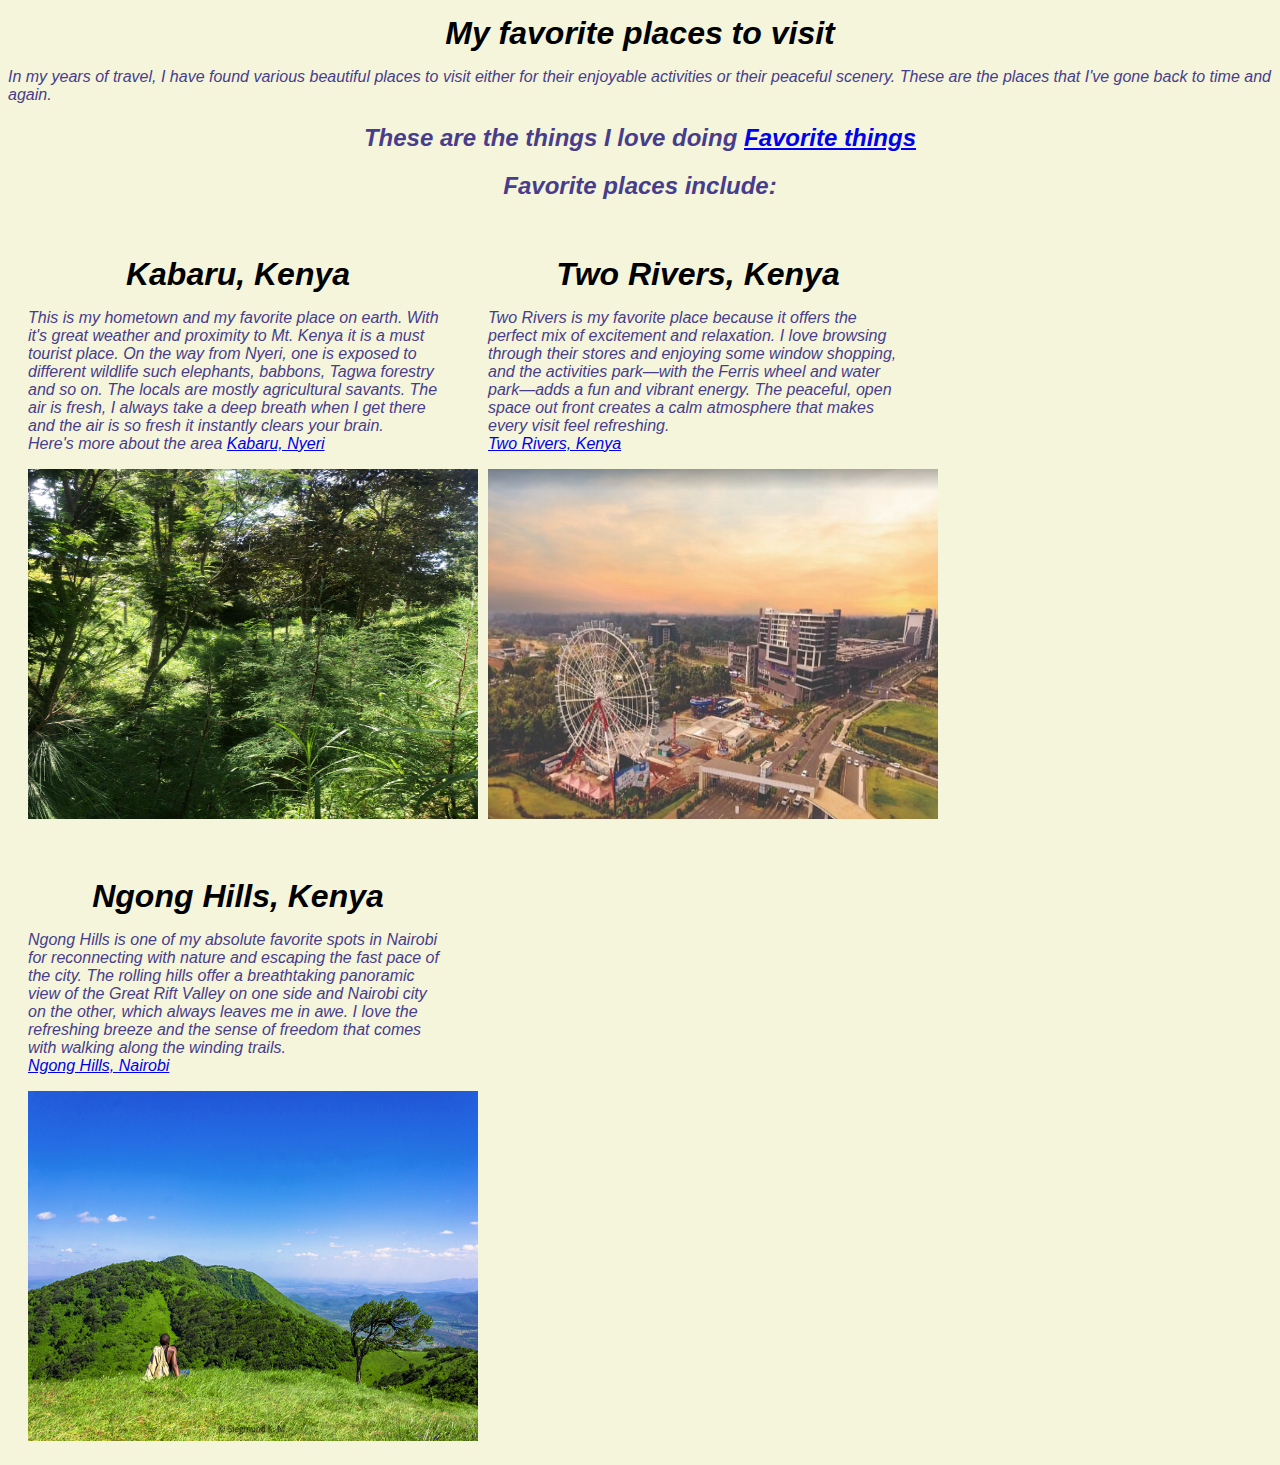
<file: index.html>
<!DOCTYPE html>
<html lang="en">

<head>
    <meta charset="UTF-8">
    <meta name="viewport" content="width=device-width, initial-scale=1.0">
    <link rel="stylesheet" href="./index.css" type="text/css">
    <link rel="shortcut icon" href="./images/tracking.png" type="image/x-icon">
    <title>Cynthia Mugo Favorites</title>
</head>

<body>
    <h1>My favorite places to visit</h1>
    <p>In my years of travel, I have found various beautiful places to visit either for their enjoyable activities
        or their peaceful scenery. These are the places that I've gone back to time and again.
    </p>
    <h2>These are the things I love doing <a href="./favorite-things.html">Favorite things</a></h2>
    <h2>Favorite places include:</h2>
    <section class="column">
        <div>
            <h1>Kabaru, Kenya</h1>
            <p>This is my hometown and my favorite place on earth. With it's great weather and proximity to Mt. Kenya it is a must tourist place.
                On the way from Nyeri, one is exposed to different wildlife such elephants, babbons, Tagwa forestry and so on. The locals are mostly
                agricultural savants. The air is fresh, I always take a deep breath when I get there and the air is so fresh it instantly clears your brain.
                <br>Here's more about the area <a href="https://www.mindat.org/feature-195815.html" target="_blank">Kabaru, Nyeri</a>
            </p>
        </div>
        <img src="./images/IMG-20250409-WA0003[1].jpg" alt="Scenery of Kabaru, Nyeri">
    </section>
    <section class="column">
        <div>
            <h1>Two Rivers, Kenya</h1>
            <p>Two Rivers is my favorite place because it offers the perfect mix of excitement and relaxation. 
                I love browsing through their stores and enjoying some window shopping, and the activities park—with 
                the Ferris wheel and water park—adds a fun and vibrant energy. The peaceful, open space out front creates a calm atmosphere that makes every visit feel refreshing. 
                <a href="https://tworiversmall.com/home/" target="_blank"><br>Two Rivers, Kenya</a>
            </p>
        </div>
        <img src="./images/Screenshot (193).png" alt="Overview of Two Rivers, Nairobi">
    </section>
    <section class="column">
        <div>
            <h1>Ngong Hills, Kenya</h1>
            <p>Ngong Hills is one of my absolute favorite spots in Nairobi for reconnecting with nature and escaping the 
                fast pace of the city. The rolling hills offer a breathtaking panoramic view of the Great Rift Valley on one 
                side and Nairobi city on the other, which always leaves me in awe. I love the refreshing breeze and the sense of 
                freedom that comes with walking along the winding trails. <a href="https://en.wikipedia.org/wiki/Ngong_Hills" target="_blank"> <br>Ngong Hills, Nairobi</a>
            </p>
        </div>
        <img src="./images/Ngong-Hills.jpg" alt="Ngong Hills, Nairobi">
    </section>

</body>

</html>
</file>
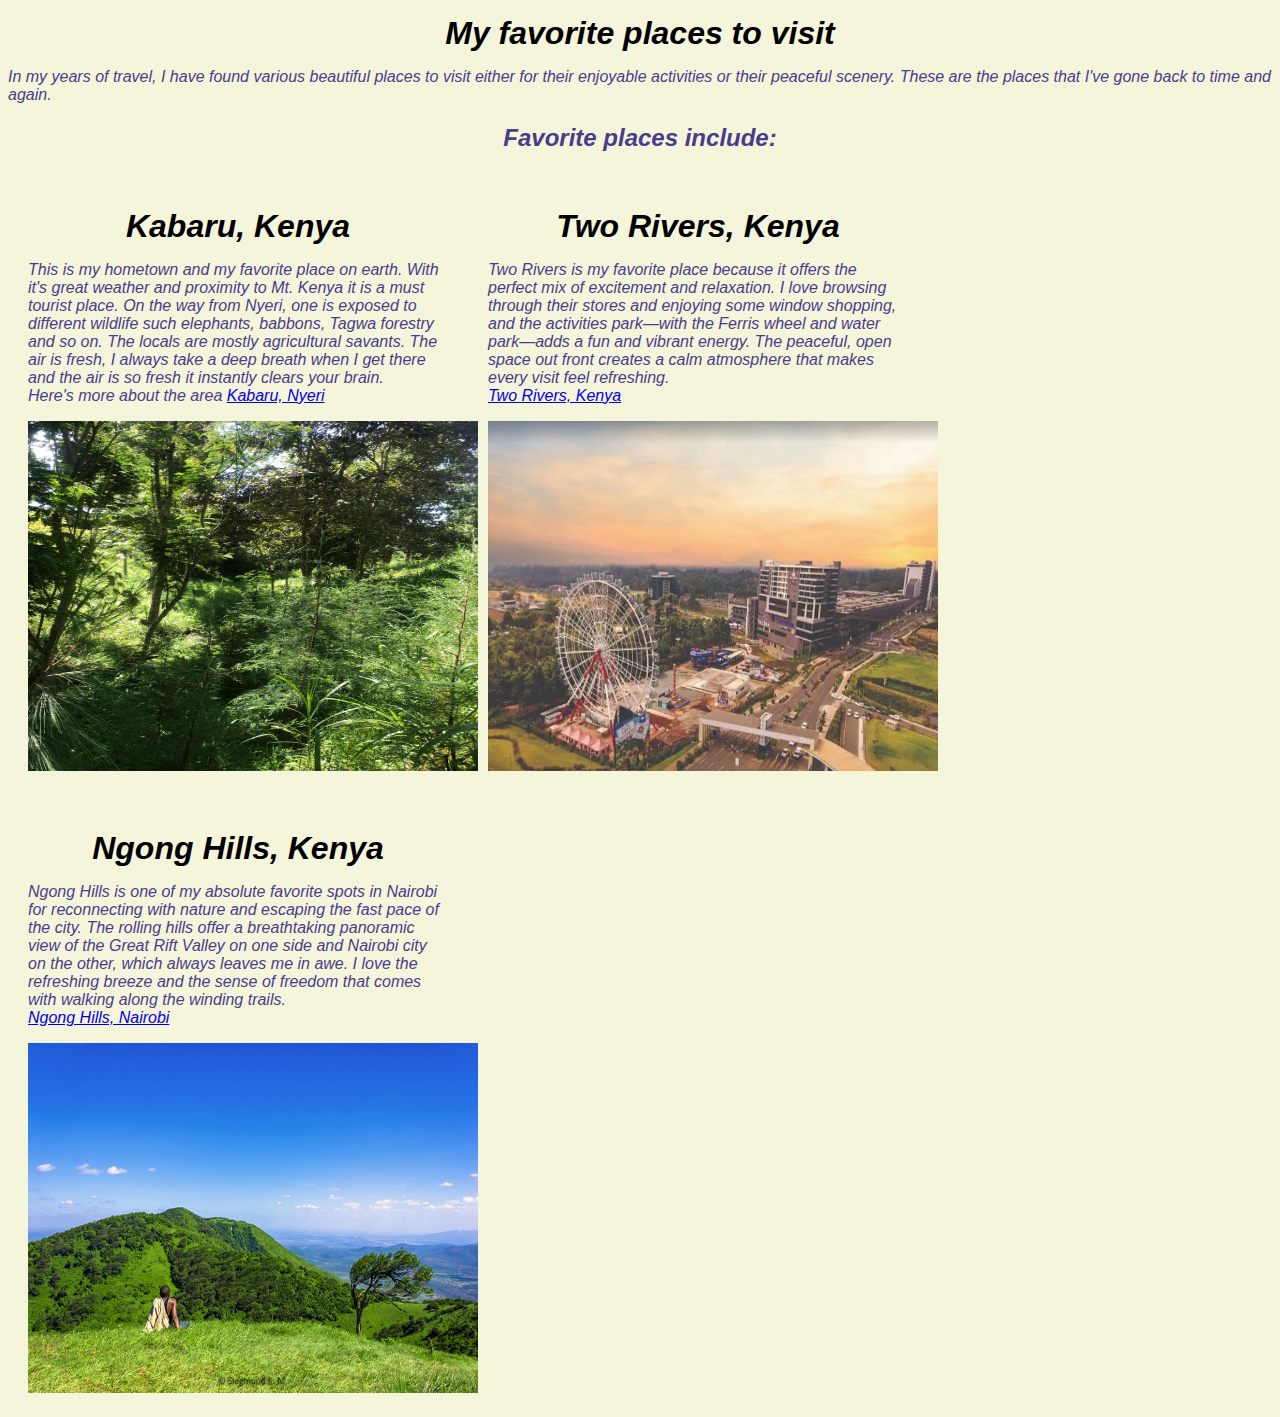
<file: favorite-places.html>
<!DOCTYPE html>
<html lang="en">

<head>
    <meta charset="UTF-8">
    <meta name="viewport" content="width=device-width, initial-scale=1.0">
    <link rel="stylesheet" href="/bothstyles.css" type="text/css">
    <link rel="shortcut icon" href="/images/tracking.png" type="image/x-icon">
    <title>Cynthia Mugo Favorites</title>
</head>

<body>
    <h1>My favorite places to visit</h1>
    <p>In my years of travel, I have found various beautiful places to visit either for their enjoyable activities
        or their peaceful scenery. These are the places that I've gone back to time and again.
    </p>
    <h2>Favorite places include:</h2>
    <section class="column">
        <div>
            <h1>Kabaru, Kenya</h1>
            <p>This is my hometown and my favorite place on earth. With it's great weather and proximity to Mt. Kenya it is a must tourist place.
                On the way from Nyeri, one is exposed to different wildlife such elephants, babbons, Tagwa forestry and so on. The locals are mostly
                agricultural savants. The air is fresh, I always take a deep breath when I get there and the air is so fresh it instantly clears your brain.
                <br>Here's more about the area <a href="https://www.mindat.org/feature-195815.html" target="_blank">Kabaru, Nyeri</a>
            </p>
        </div>
        <img src="/images/IMG-20250409-WA0003[1].jpg" alt="Scenery of Kabaru, Nyeri">
    </section>
    <section class="column">
        <div>
            <h1>Two Rivers, Kenya</h1>
            <p>Two Rivers is my favorite place because it offers the perfect mix of excitement and relaxation. 
                I love browsing through their stores and enjoying some window shopping, and the activities park—with 
                the Ferris wheel and water park—adds a fun and vibrant energy. The peaceful, open space out front creates a calm atmosphere that makes every visit feel refreshing. 
                <a href="https://tworiversmall.com/home/" target="_blank"><br>Two Rivers, Kenya</a>
            </p>
        </div>
        <img src="/images/Screenshot (193).png" alt="Overview of Two Rivers, Nairobi">
    </section>
    <section class="column">
        <div>
            <h1>Ngong Hills, Kenya</h1>
            <p>Ngong Hills is one of my absolute favorite spots in Nairobi for reconnecting with nature and escaping the 
                fast pace of the city. The rolling hills offer a breathtaking panoramic view of the Great Rift Valley on one 
                side and Nairobi city on the other, which always leaves me in awe. I love the refreshing breeze and the sense of 
                freedom that comes with walking along the winding trails. <a href="https://en.wikipedia.org/wiki/Ngong_Hills" target="_blank"> <br>Ngong Hills, Nairobi</a>
            </p>
        </div>
        <img src="/images/Ngong-Hills.jpg" alt="Ngong Hills, Nairobi">
    </section>

</body>

</html>
</file>
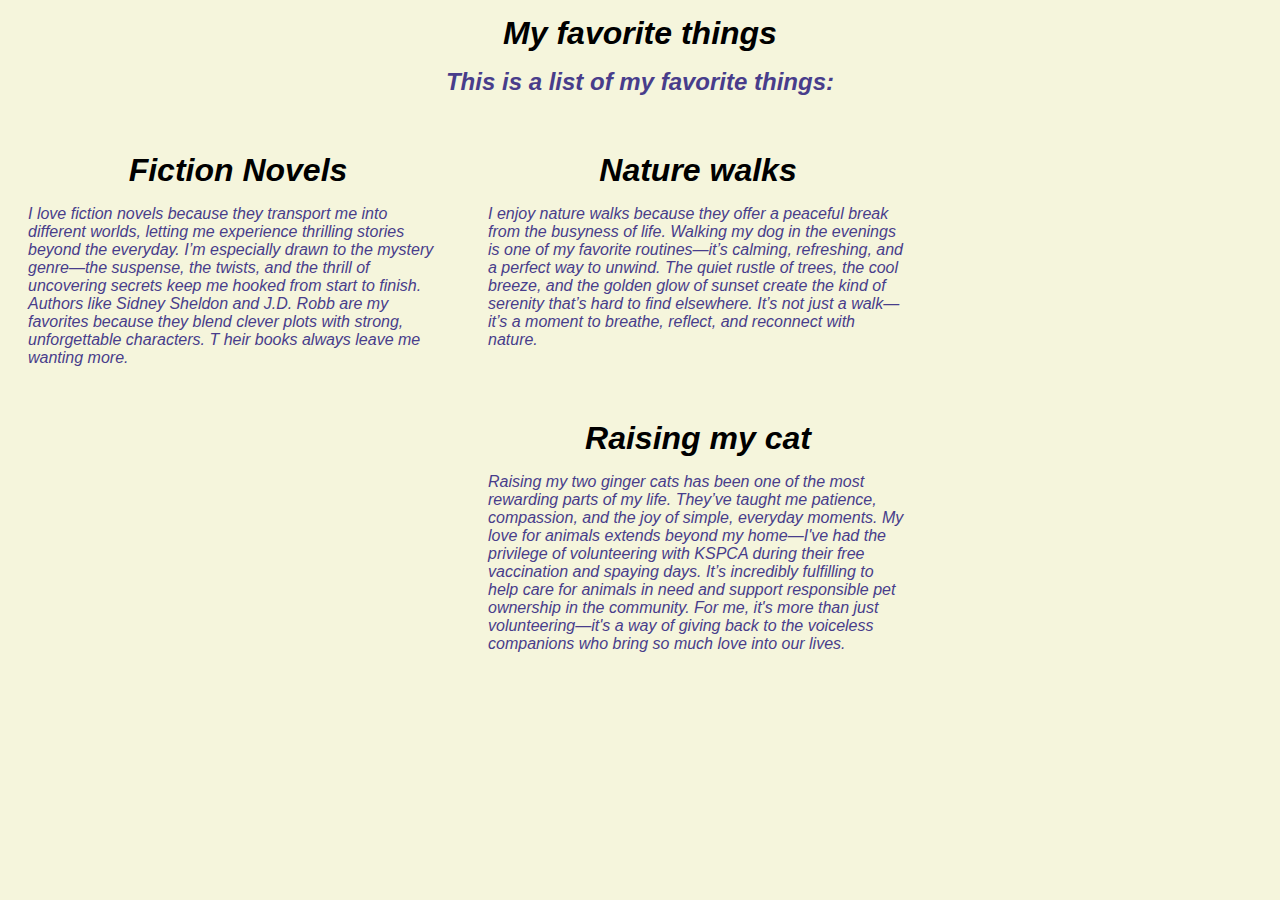
<file: favorite-things.html>
<!DOCTYPE html>
<html lang="en">

<head>
    <meta charset="UTF-8">
    <meta name="viewport" content="width=device-width, initial-scale=1.0">
    <link rel="stylesheet" href="./index.css" type="text/css">
    <link rel="shortcut icon" href="./images/tracking.png" type="image/x-icon">
    <title>Michael's favorite things</title>
</head>

<body>
    <h1>My favorite things</h1>
    <h2>This is a list of my favorite things:</h2>
    <section class="column">
        <div>
            <h1>Fiction Novels</h1>
            <p>I love fiction novels because they transport me into different worlds, 
                letting me experience thrilling stories beyond the everyday. I’m especially drawn to the mystery genre—the suspense, 
                the twists, and the thrill of uncovering secrets keep me hooked from start to finish. Authors like Sidney Sheldon and J.D. 
                Robb are my favorites because they blend clever plots with strong, unforgettable characters. T
                heir books always leave me wanting more. 
            </p>
        </div>
    </section>
    <section class="column">
        <div>
            <h1>Nature walks</h1>
            <p>I enjoy nature walks because they offer a peaceful break from the busyness of life. 
                Walking my dog in the evenings is one of my favorite routines—it’s calming, refreshing, 
                and a perfect way to unwind. The quiet rustle of trees, the cool breeze, and the golden glow of 
                sunset create the kind of serenity that’s hard to find elsewhere. It’s not just a walk—it’s a moment to breathe, 
                reflect, and reconnect with nature.
            </p>
        </div>
    </section>
    <section class="column">
        <div>
            <h1>Raising my cat</h1>
            <p>Raising my two ginger cats has been one of the most rewarding parts of my life. They’ve taught me patience, compassion, 
                and the joy of simple, everyday moments. My love for animals extends beyond my home—I've had the privilege of volunteering 
                with KSPCA during their free vaccination and spaying days. It’s incredibly fulfilling to help care for animals in need and 
                support responsible pet ownership in the community. For me, it's more than just volunteering—it's a way of giving back to the 
                voiceless companions who bring so much love into our lives.
            </p>
        </div>
    </section>
</body>

</html>
</file>
<file: index.css>
/* stylesheet for both html files */
h1 {  
    text-align: center;
    color: black;
    font-family: Arial, "Helvetica Neue", Helvetica, sans-serif;
    font-weight: bolder;
    line-height: 2cqw;

}
h2 {
    text-align: center;
}
body {
    background-color: beige;
    color: darkslateblue;
    font-family: sans-serif;
    font-style: italic;
    font-size: auto;
}
.column {
    width: 420px;
    float: left;
    margin: 20px;
  }
  img {
    height: 350px;
    width: 450px;
  }
</file>
<file: bothstyles.css>
/* stylesheet for both html files */
h1 {  
    text-align: center;
    color: black;
    font-family: Arial, "Helvetica Neue", Helvetica, sans-serif;
    font-weight: bolder;
    line-height: 2cqw;

}
h2 {
    text-align: center;
}
body {
    background-color: beige;
    color: darkslateblue;
    font-family: sans-serif;
    font-style: italic;
    font-size: auto;
}
.column {
    width: 420px;
    float: left;
    margin: 20px;
  }
  img {
    height: 350px;
    width: 450px;
  }
</file>
